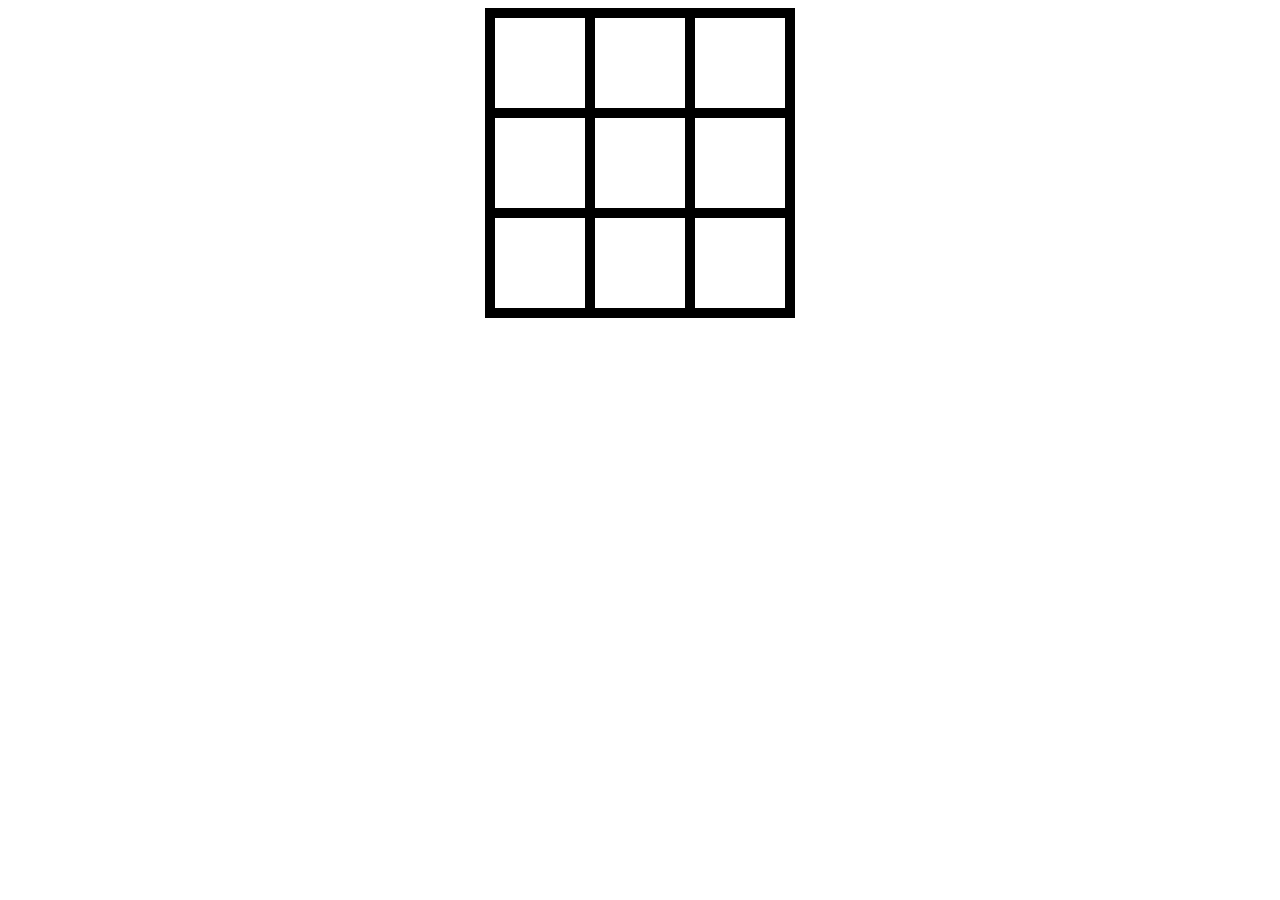
<file: extras/index.html>
<!DOCTYPE html>
<html lang="en">
  <head>
    <meta charset="UTF-8" />
    <meta name="viewport" content="width=device-width, initial-scale=1.0" />
    <link rel="stylesheet" href="./css/style.css" />
    <script defer src="./js/app.js"></script>
    <title>tictactoe</title>
  </head>
  <body>
    <section class="board">
      <div class="sqr" id="0"></div>
      <div class="sqr" id="1"></div>
      <div class="sqr" id="2"></div>
      <div class="sqr" id="3"></div>
      <div class="sqr" id="4"></div>
      <div class="sqr" id="5"></div>
      <div class="sqr" id="6"></div>
      <div class="sqr" id="7"></div>
      <div class="sqr" id="8"></div>
    </section>
  </body>
</html>
</file>
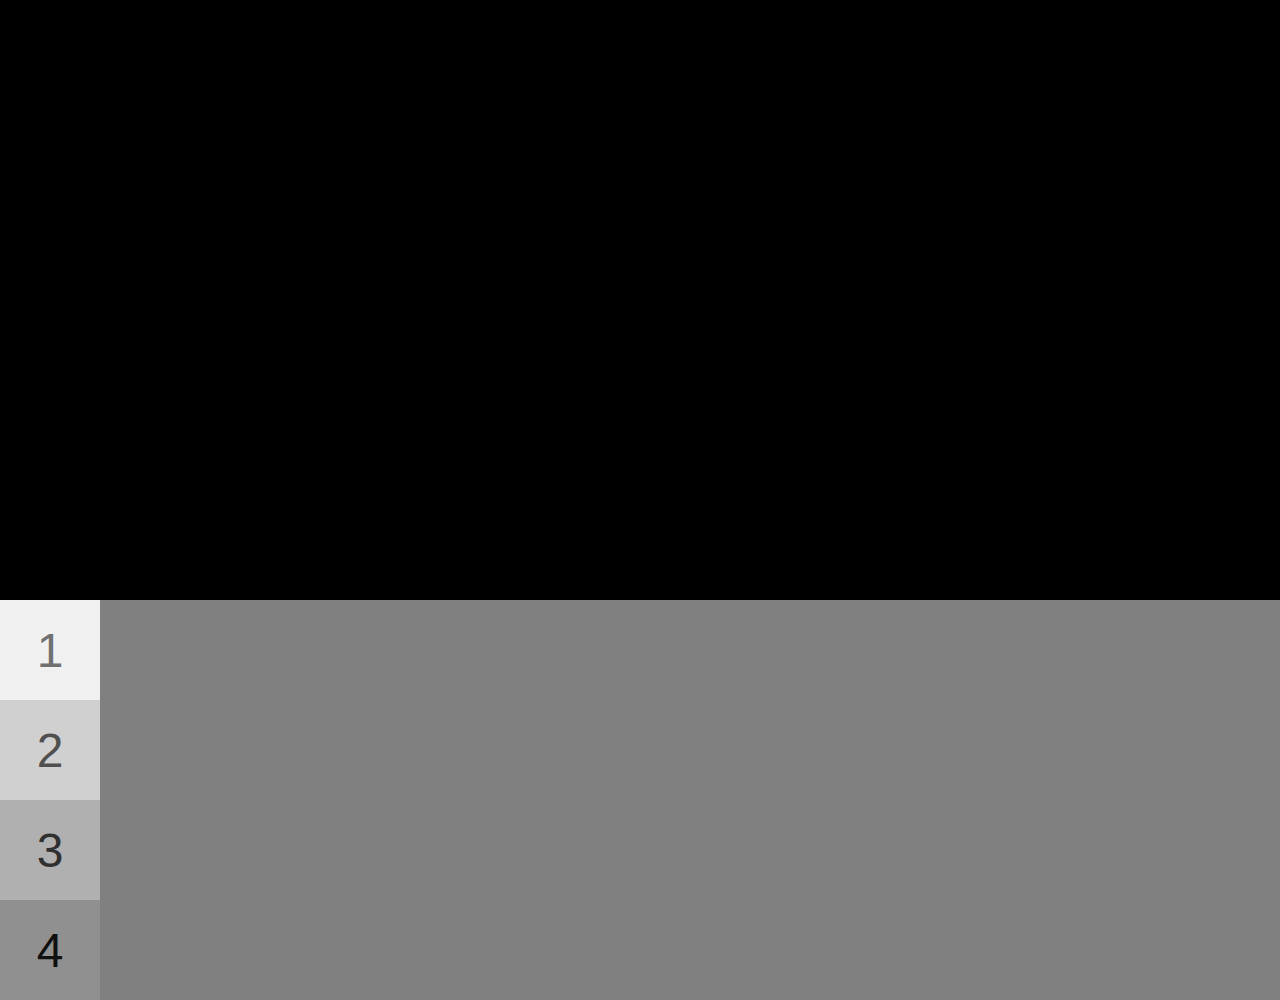
<file: 1unit/Lessons/flexbox/index.html>
<!DOCTYPE html>
<html lang="en">
<head>
  <meta charset="UTF-8">
  <meta name="viewport" content="width=device-width, initial-scale=1.0">
  <link rel="stylesheet" href="./css/style.css">
  <title>Document</title>
</head>
<body>
  <section class="flex-parent"></section>
    <div class="flex-child" id="one">1</div>
    <div class="flex-child" id="two">2</div>
    <div class="flex-child" id="three">3</div>
    <div class="flex-child" id="four">4</div>
  </section>
</body>
</html>
</file>
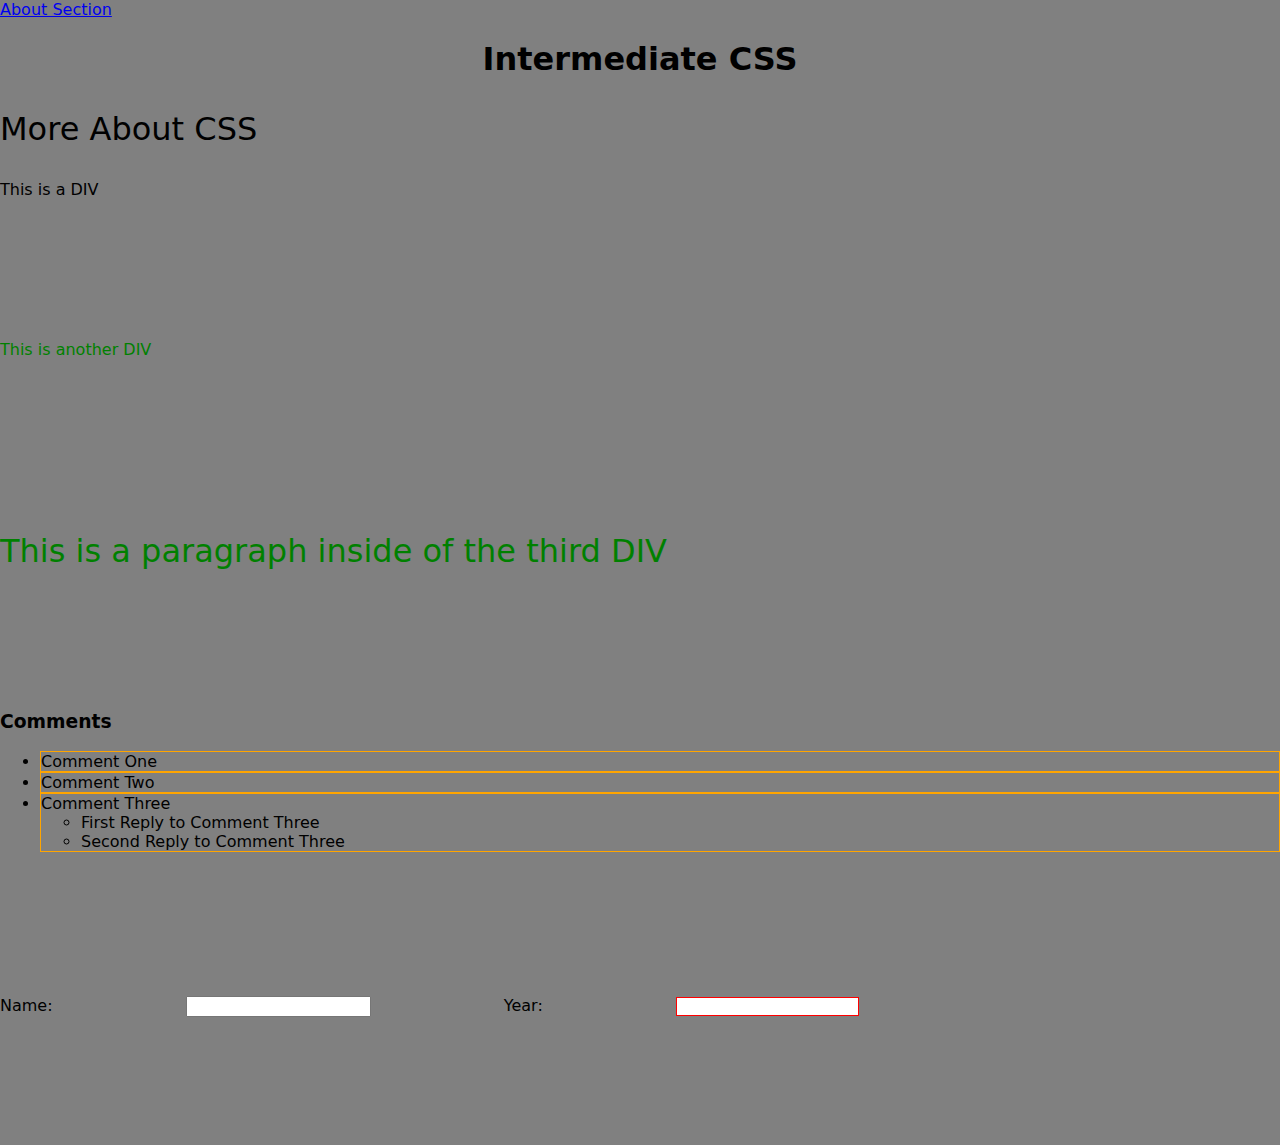
<file: 1unit/Lessons/intermediate-css/index.html>
<!DOCTYPE html>
<html lang="en">
  <head>
    <meta charset="UTF-8" />
    <meta name="viewport" content="width=device-width, initial-scale=1.0" />
    <link rel="stylesheet" href="./css/style.css" />

    <title>Intermediate CSS</title>
  </head>
  <body>
    <article>
      <a href="#about">About Section</a>
      <h1>Intermediate CSS</h1>
      <p id="about">More About CSS</p>
      <div>This is a DIV</div>
      <div class="fun">This is another DIV</div>
      <div class="fun super-cool">
        <p>This is a paragraph inside of the third DIV</p>
      </div>

      <h3 id="comments-title">Comments</h3>
      <ul class="top-level-list">
        <li>Comment One</li>
        <li class="super-cool">Comment Two</li>
        <li>
          Comment Three
          <ul>
            <li>First Reply to Comment Three</li>
            <li>Second Reply to Comment Three</li>
          </ul>
        </li>
      </ul>
      <form>
        <label for="name">Name:</label>
        <input type="text" id="name" />
        <label for="year">Year:</label>
        <input type="number" id="year" />
      </form>
    </article>
  </body>
</html>
</file>
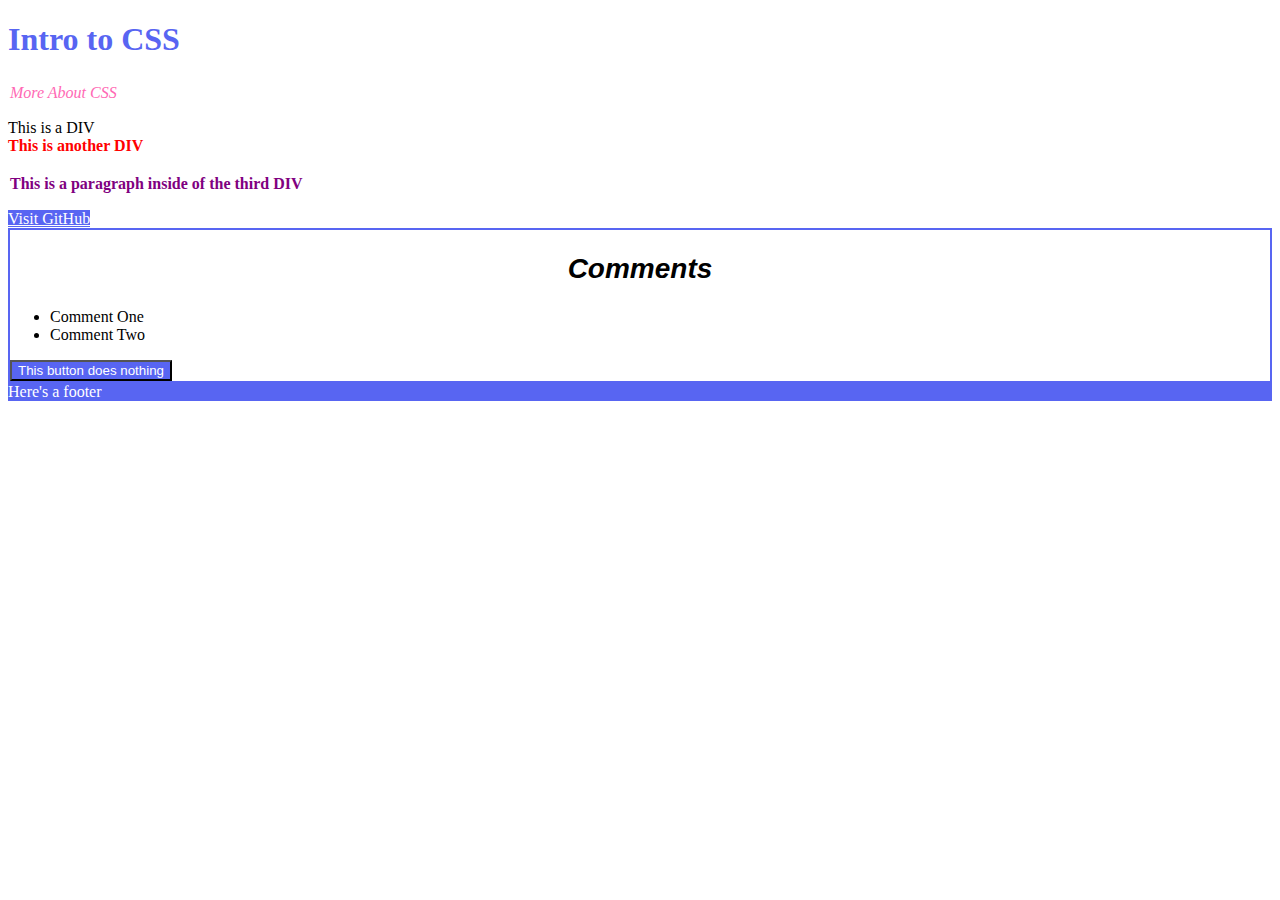
<file: 1unit/Lessons/intro-to-css/index.html>
<!DOCTYPE html>
<html lang="en">
  <head>
    <meta charset="UTF-8" />
    <meta name="viewport" content="width=device-width, initial-scale=1.0" />
    <link rel="stylesheet" href="./css/style.css" />
    <title>Intro to CSS</title>
  </head>
  <body>
    <h1>Intro to CSS</h1>
    <p id="about">More About CSS</p>
    <div>This is a DIV</div>
    <div class="important">This is another DIV</div>
    <div class="important super-cool">
      <p>This is a paragraph inside of the third DIV</p>
    </div>
    <a href="https://github.com">Visit GitHub</a>

    <div id="comments">
      <h2>Comments</h2>
      <ul>
        <li>Comment One</li>
        <li class="super-cool">Comment Two</li>
      </ul>
      <button>This button does nothing</button>
    </div>

    <footer>Here's a footer</footer>
  </body>
</html>
</file>
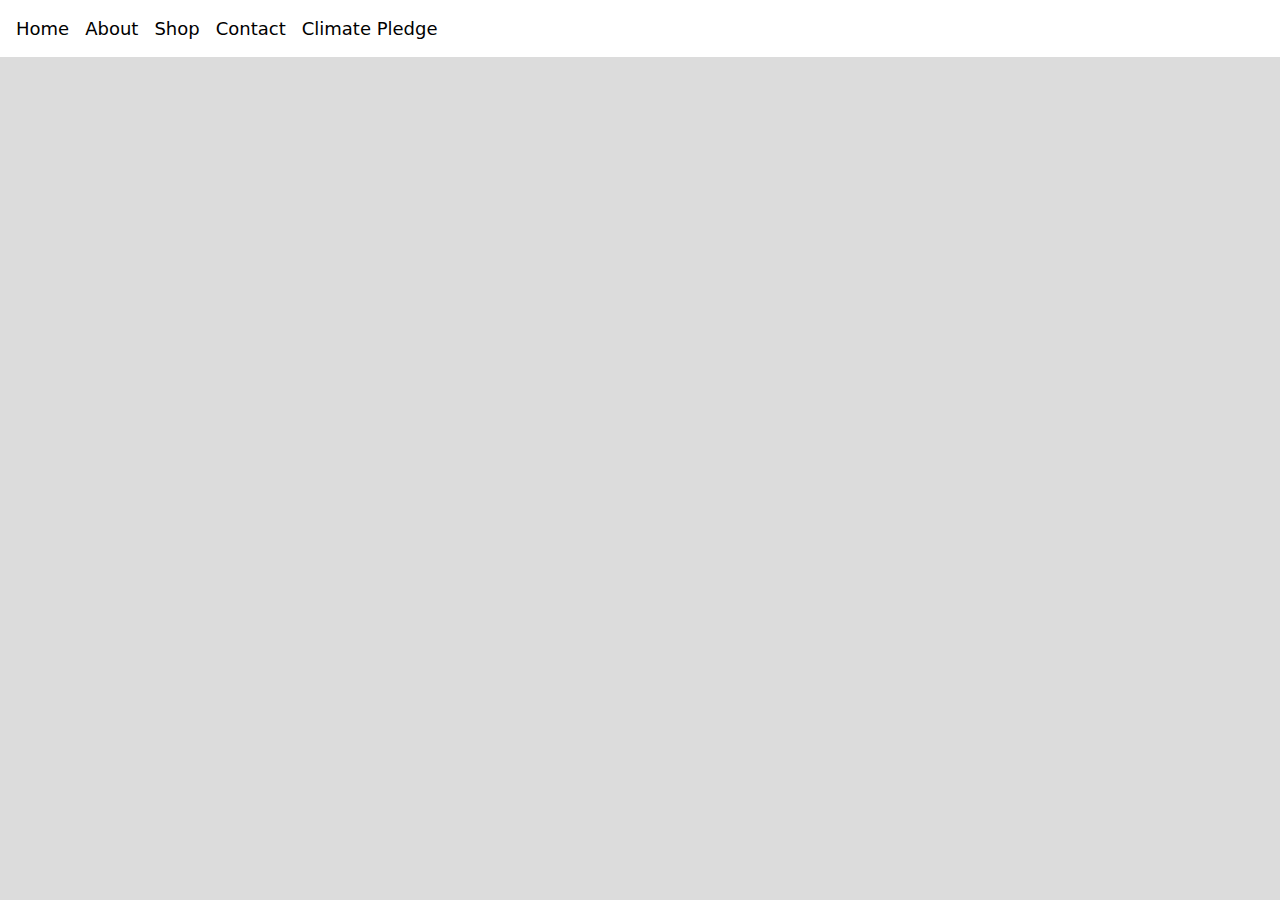
<file: 1unit/Lessons/responsive-design/index.html>
<!DOCTYPE html>
<html lang="en">
  <head>
    <meta charset="UTF-8" />
    <meta name="viewport" content="width=device-width, initial-scale=1.0" />
    <link rel="stylesheet" href="./css/style.css" />

    <title>Document</title>
  </head>
  <body>
    <nav>
      <div id="destinations">
        <p>Home</p>
        <p>About</p>
        <p>Shop</p>
        <p>Contact</p>
        <p>Climate Pledge</p>
      </div>
      <div id="destinations-mobile">
        <p>🍔</p>
      </div>
    </nav>
  </body>
</html>
</file>
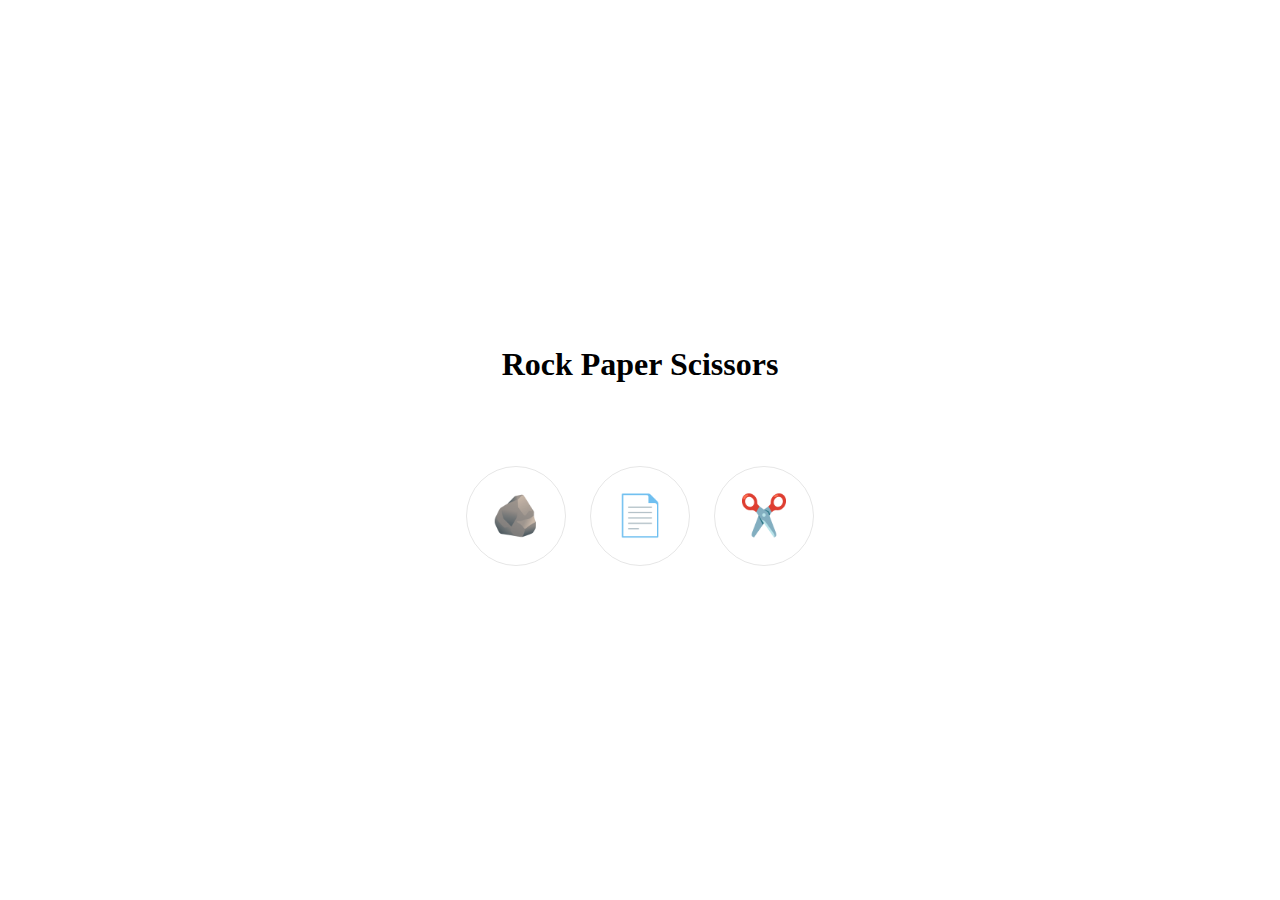
<file: 1unit/Lessons/RockPaperScissors/index.html>
<!DOCTYPE html>
<html lang="en">
  <head>
    <meta charset="UTF-8" />
    <meta http-equiv="X-UA-Compatible" content="IE=edge" />
    <meta name="viewport" content="width=device-width, initial-scale=1.0" />
    <title>Rock Paper Scissors</title>
    <link rel="stylesheet" href="./style.css" />
    <script defer src="./app.js"></script>
  </head>

  <body>
    <header>
      <h1>Rock Paper Scissors</h1>
      <p id="result-display"></p>
    </header>
    <main>
      <button id="rock">🪨</button>
      <button id="paper">📄</button>
      <button id="scissors">✂️</button>
    </main>
  </body>
</html>
</file>
<file: extras/css/style.css>
body {
  display: flex;
  justify-content: center;
}
.board {
  display: flex;
  flex-wrap: wrap;
  flex-direction: row;
  width: 300px;
  height: 300px;
  border: black 5px solid;
}

.sqr {
  border: black 5px solid;
  width: 30%;
  height: 30%;
}
</file>
<file: 1unit/Lessons/flexbox/css/style.css>
body {
  background-color: gray;
  font-family: sans-serif;
  margin: 0;
}

.flex-parent {
  background-color: black;
  /* third lesson */
  display: flex;
  /* third lesson */
  /* forth lesson */
  height: 600px; /* more space to move things around */
  justify-content: space-around;
  flex-direction: column;
  /* forth lesson */
  /* fifth lesson */
  align-items: center;
  /* fifth lesson */
}

.flex-child {
  font-size: 48px;
  /* forth lesson */
  height: 100px; /* lets make our boxes larger */
  width: 100px;
  /* forth lesson */
  /* fifth lesson */
  display: flex;
  justify-content: center;
  align-items: center;
  /* fifth lesson */
}

#one {
  background-color: #f0f0f0;
  color: #707070;
}

#two {
  background-color: #d0d0d0;
  color: #505050;
}

#three {
  background-color: #b0b0b0;
  color: #303030;
}

#four {
  background-color: #909090;
  color: #101010;
}
</file>
<file: 1unit/Lessons/intermediate-css/css/style.css>
/* third lesson */
@import url("https://fonts.googleapis.com/css2?family=Montserrat:wght@100&display=swap")
  /* third lesson */ body {
  font-family: "Montserrat", sans-serif;
}

h1 {
  text-align: center;
}

* {
  /* second lesson */
  box-sizing: border-box;
  /* second lesson */
}

.top-level-list > li {
  /* forth lesson */
  border: solid 1px orange;
}

div + div {
  color: green;
}

input ~ input {
  border: 1px solid red;
  /* forth lesson */
}

div {
  /* fifth lesson */
  width: 100vw;
}

/* Set the font size of an element to 2 times the root font size */
p {
  font-size: 2rem;
}

/* Set the margin of an element to 10% of its container element */
input {
  margin: 10%;
}

div {
  /* div takes up full height of the container element */
  height: 100%;
  /* min-height specifies that the div will be at minimum 10rem tall */
  min-height: 10rem;
  /* fifth lesson */
}

body {
  /* sixth lesson */
  background-color: gray;
  /* Use a system font, if none are available use an available sans-sarif font */
  font-family: system-ui, sans-serif;
  /* Ensures full height compatibility across devices */
  min-height: 100dvh;
  margin: 0;
  /* sixth lesson */
}
</file>
<file: 1unit/Lessons/intro-to-css/css/style.css>
p {
  /* third Lesson */
  color: purple; /*All p elements will now have purple text!*/
  padding: 2px; /* all four sides */
  /* padding saperatly */
  padding-bottom: 1px;
  padding-left: 2px;
  padding-right: 3px;
  padding-top: 4px;
  /* padding saperatly */
  /* third Lesson */
}

h2 {
  /* Forth lesson */
  font-family: Arial, sans-serif;
  font-size: 28px;
  font-weight: bold;
  font-style: italic;
  text-align: center;
  /* Forth lesson */
}

.important {
  /* Fifth lesson */
  color: red;
  font-weight: bold;
}

#about {
  font-style: italic;
  color: hotpink;
  /* Fifth lesson */
}

/* This will match all <p> tags nested anywhere within an <div> tag */
div p {
  .../* Fifth lesson */;
}

h1 {
  /* sixth lesson */
  color: var(--brand-color);
}

a {
  background-color: var(--brand-color);
  color: #ffffff;
}

button {
  background-color: var(--brand-color);
  color: #ffffff;
}

#comments {
  border: 2px solid var(--brand-color);
}

footer {
  background-color: var(--brand-color);
  color: #ffffff;
}

body {
  --brand-color: #5865f2;
  /* sixth lesson */
}
</file>
<file: 1unit/Lessons/responsive-design/css/style.css>
body {
  background-color: lightsalmon;
  margin: 0px;
  font-family: system-ui, sans-serif;
}

/* fifth lesson */
@media (min-width: 600px) and (max-width: 799px) {
  body {
    background-color: lightgreen;
  }
}

@media (min-width: 800px) {
  body {
    background-color: gainsboro;
  }
}
/* fifth lesson */
/* sixth lesson */
nav {
  font-size: 18px;
  background-color: white;
  padding: 0 16px;
}

#destinations {
  display: none;
}
@media (min-width: 550px) {
  #destinations {
    display: flex;
    gap: 16px;
  }

  #destinations-mobile {
    display: none;
  }
}
/* sixth lesson */
</file>
<file: 1unit/Lessons/RockPaperScissors/style.css>
html,
body {
  margin: 0;
  display: flex;
  flex-direction: column;
  justify-content: center;
  align-items: center;
  min-height: 100vh;
}

header {
  display: flex;
  flex-direction: column;
  align-items: center;
}

#result-display {
  min-height: 20px;
}

button {
  margin: 10px;
  font-size: 40px;
  background-color: transparent;
  border: 1px solid rgba(0, 0, 0, 0.1);
  width: 100px;
  height: 100px;
  border-radius: 50%;
}

button:hover {
  border: 1px solid rgba(0, 0, 0, 0.5);
  cursor: pointer;
}
</file>
